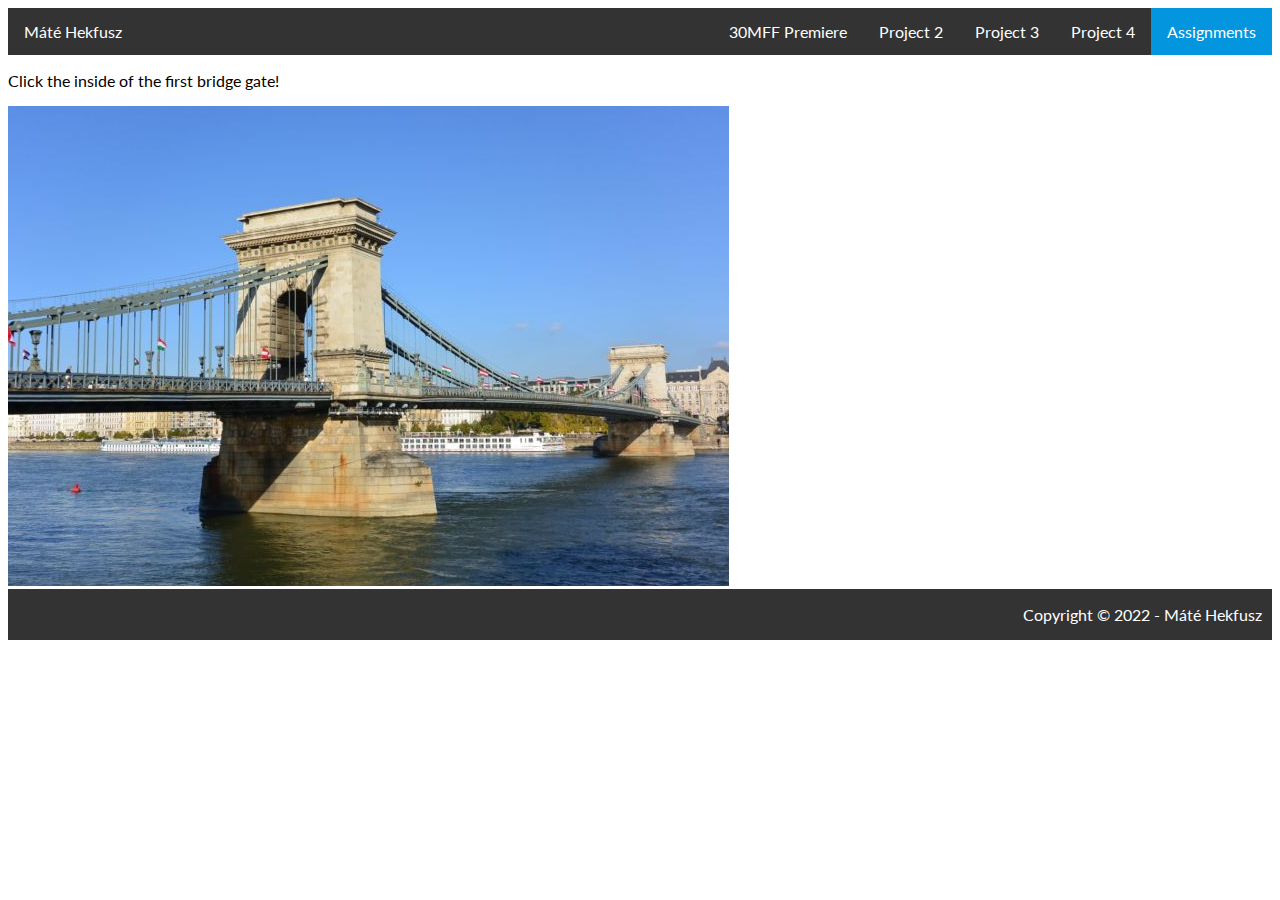
<file: bridge.html>
<!DOCTYPE html>
<html lang="en" dir="ltr">
	<head>
		<meta charset="utf-8">
		<title>Bridge - Máté Hekfusz</title>
		<link href='https://fonts.googleapis.com/css?family=Lato&subset=latin,latin-ext' rel='stylesheet' type='text/css'>
		<link rel="stylesheet" type="text/css" href="common.css" />
		<link rel="stylesheet" type="text/css" href="bridge.css" />
		<script src = "bridge.js" defer></script>
	</head>
	<body>
		<div class="navbar"> <!--I plan to keep the navbar and footer consistent throughout all my assignments, hence the placeholder Project links-->
		  <ul> <!-- The navbar itself is a heavily-modified list (as evidenced by the <ul> and <li> tags), with horizontal instead of vertical "listing" -->
			  <li style="float: left"><a href="">Máté Hekfusz</a></li>
  			<div class="dropdown active">
  				<button class="dropbtn">Assignments
  				</button>
  				<div class="dropdown-content">
  					<a href="bridge.html" class = "active">Bridge</a>
  					<a href="long-distance.html">Long Distance</a>
  				</div>
  			</div>
  			<li><a href="" title = "Coming soon!">Project 4</a></li>
  			<li><a href="" title = "Coming soon!">Project 3</a></li>
  			<li><a href="" title = "Coming soon!">Project 2</a></li>
  			<li><a href="movie-premier.html">30MFF Premiere</a></li>
  		  </ul>
  		</div>

		<div class = "prompt"><p>Click the inside of the first bridge gate!</p></div>
		<div class="img-overlay">
		  	<img src="lanchid.jpg">
			<svg id = "bridge" xmlns="http://www.w3.org/2000/svg" viewBox="0 0 914.82 205.46"><defs><style>.cls-1{fill:none;}.cls-1,.cls-2{stroke:#000;stroke-miterlimit:10;}.cls-2{fill:#e6ff3f;}</style></defs><g id="Outline"><path class="cls-1" d="M164,479.47l188-29s174-51,211-51,72.31,40,72.31,40l114.19,85,84.5,41h60.62s29.88-18,40.38-36,32-15,40-2,19.5,48,19.5,48l80,28-93.5-10s-135-18-144.52-17.5-154.65-3.5-154.65-3.5H569l-405,7" transform="translate(-163.92 -399)"/></g><g id="Inside"><path class="cls-2" d="M491.5,541.5V444.58s7-14.08,27-14.08,30,21,30,21v90Z" transform="translate(-163.92 -399)"/></g></svg>
		</div>
		<div id = "textbox"></div>

		<div class="footer">
	       <ul>
	      <p>Copyright © 2022 - Máté Hekfusz</p> <!--Frankly, I have no idea what it takes to properly copyright something...-->
	    </ul>
	    </div>

	</body>
</html>
</file>
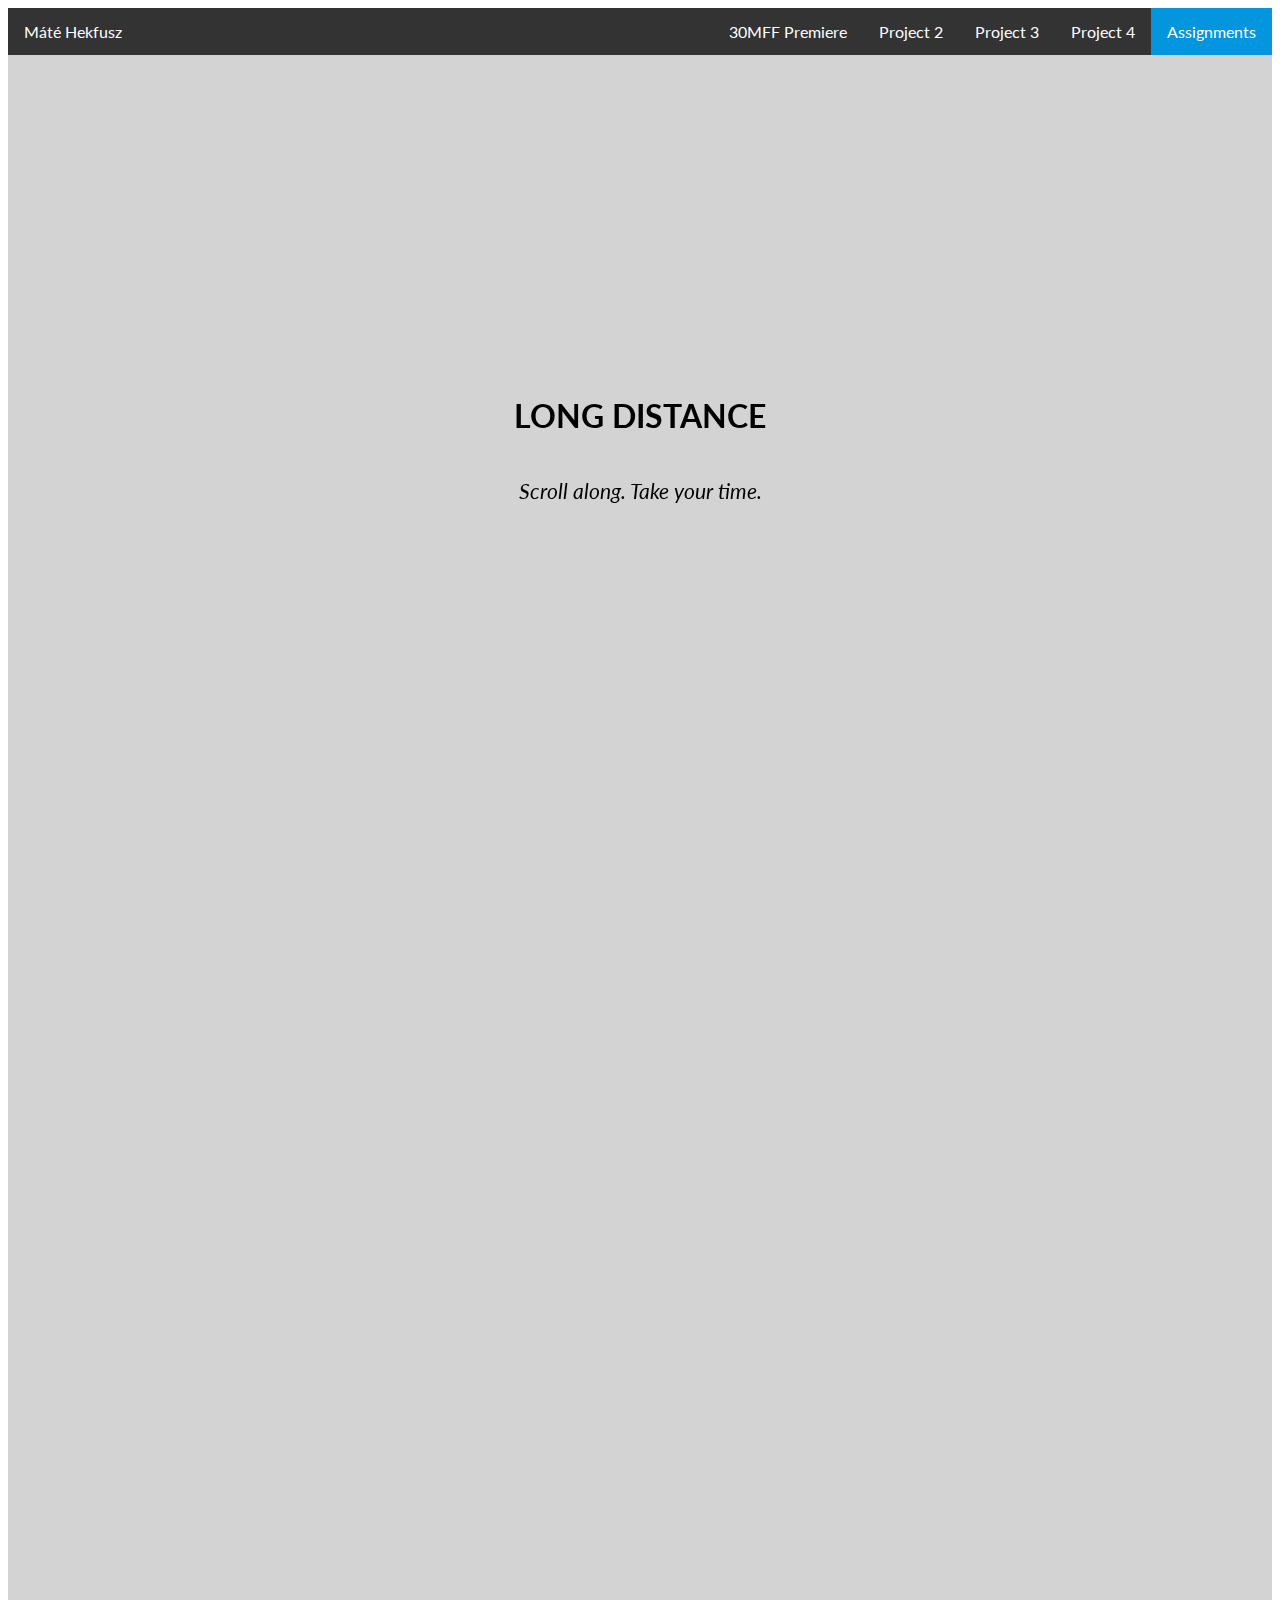
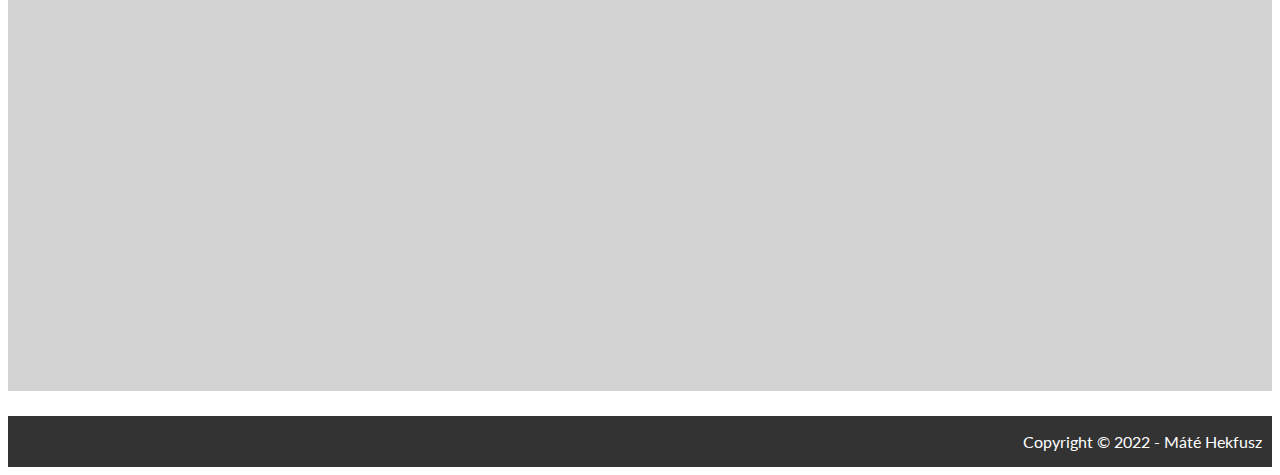
<file: long-distance.html>
<!DOCTYPE html>
<html lang="en" dir="ltr">
	<head>
		<meta charset="utf-8">
		<meta name="viewport" content="width=device-width">
		<title>Long Distance - Máté Hekfusz</title>
		<link href='https://fonts.googleapis.com/css?family=Lato&subset=latin,latin-ext' rel='stylesheet' type='text/css'>
		<link href="https://unpkg.com/aos@2.3.1/dist/aos.css" rel="stylesheet">
		<link rel="stylesheet" type="text/css" href="common.css" />
		<link rel="stylesheet" type="text/css" href="long-distance.css" />
	  	<script src="https://unpkg.com/aos@next/dist/aos.js" defer></script>
		<script src = "long-distance.js" defer></script>
	</head>
	<body>
		<div class="navbar"> <!--I plan to keep the navbar and footer consistent throughout all my assignments, hence the placeholder Project links-->
		  <ul> <!-- The navbar itself is a heavily-modified list (as evidenced by the <ul> and <li> tags), with horizontal instead of vertical "listing" -->
			<li style="float: left"><a href="">Máté Hekfusz</a></li>
			<div class="dropdown active"> <!-- Now with a dropdown list for non-project assignments! -->
				<button class="dropbtn">Assignments
				</button>
				<div class="dropdown-content">
					<a href="bridge.html">Bridge</a>
					<a href="long-distance.html" class = "active">Long Distance</a>
				</div>
			</div>
			<li><a href="" title = "Coming soon!">Project 4</a></li>
			<li><a href="" title = "Coming soon!">Project 3</a></li>
			<li><a href="" title = "Coming soon!">Project 2</a></li>
			<li><a href="movie-premier.html">30MFF Premiere</a></li>
		  </ul>
		</div>

		<div class="messenger">
			<div class = "title" data-aos="fade-up">
				<h1>LONG DISTANCE</h1>
				<p>Scroll along. Take your time.<p>
			</div>

			<div class = "chat user-chat" data-aos="fade-right"> <!--Most of the content in this project uses the Animate on Scroll library to create a chat window feeling-->
				<p class = "user-name">M</p>
				<p class = "message">hey babe</p>
			</div>

			<div class = "chat user-chat" data-aos="fade-right">
				<p class = "user-name">M</p>
				<p class = "message">hope you had a good night's sleep</p>
			</div>

			<div class = "chat other-chat" data-aos="fade-left" style="margin-top:10%"> <!--I play with the spacing of some boxes for storytelling effect :) -->
				<p class = "other-name">Z</p>
				<p class = "message">Good morning<p>
			</div>

			<div class = "chat user-chat" data-aos="fade-right">
				<p class = "user-name">M</p>
				<p class = "message">I just wanted to apologise for stuff yesterday</p>
			</div>

			<div class = "chat user-chat" data-aos="fade-right">
				<p class = "user-name">M</p>
				<p class = "message">I know we don't often get to spend time together these days</p>
			</div>

			<div class = "chat user-chat" data-aos="fade-right">
				<p class = "user-name">M</p>
				<p class = "message">I shouldn't have gotten cranky last night</p>
			</div>

			<div class = "chat user-chat" data-aos="fade-right" style="margin-top:8%">
				<p class = "user-name">M</p>
				<p class = "message">I mean, it was 3 am for me</p>
			</div>

			<div class = "chat user-chat" data-aos="fade-right">
				<p class = "user-name">M</p>
				<p class = "message">but that's not your fault</p>
			</div>

			<div class = "chat user-chat" data-aos="fade-right">
				<p class = "user-name">M</p>
				<p class = "message">I hate timezones just as much as you, trust me</p>
			</div>

			<div class = "chat user-chat" data-aos="fade-right" data-aos-id="color-change-setup"> <!--Giving these upcoming few boxes unique IDs so I can tie JS events to them-->
				<p class = "user-name">M</p>
				<p class = "message">so I just...wanted to say sorry</p>
			</div>

			<div class = "chat user-chat" data-aos="fade-right" data-aos-id="color-change-box1" style="margin-top:30%">
				<p class = "user-name">M</p>
				<p class = "message">babe?</p>
			</div>

			<div class = "chat user-chat" data-aos="fade-right" data-aos-id="color-change-box2" style="margin-top:15%">
				<p class = "user-name">M</p>
				<p class = "message">do you hate me?</p>
			</div>

			<div class = "chat other-chat" data-aos="fade-left" data-aos-id="color-change-box3" style="margin-top:35%">
				<p class = "other-name">Z</p>
				<p class = "message">I'm in a meeting, idiot<p>
			</div>

			<div class = "chat user-chat" data-aos="fade-right" style="margin-top:5%">
				<p class = "user-name">M</p>
				<p class = "message">oh</p>
			</div>

			<div class = "chat user-chat" data-aos="fade-right">
				<p class = "user-name">M</p>
				<p class = "message">right</p>
			</div>

			<div class = "chat user-chat" data-aos="fade-right">
				<p class = "user-name">M</p>
				<p class = "message">I knew that</p>
			</div>

			<div class = "chat other-chat" data-aos="fade-left">
				<p class = "other-name">Z</p>
				<p class = "message">You need to worry less &lt;3<p>
			</div>

			<div class = "chat other-chat" data-aos="fade-left">
				<p class = "other-name">Z</p>
				<p class = "message">I'll call you when I'm done, okay?<p>
			</div>

			<div class = "chat user-chat" data-aos="fade-right">
				<p class = "user-name">M</p>
				<p class = "message">of course! I love you too</p>
			</div>

			<div class = "chat user-chat" data-aos="fade-right" style="margin-top:20%">
				<p class = "user-name">M</p>
				<p class = "message">only three more months like this, babe</p>
			</div>

			<div class = "chat user-chat" data-aos="fade-right">
				<p class = "user-name">M</p>
				<p class = "message">and then we can finally be together &lt;3</p> <!--Here's hoping!-->
			</div>

		</div>

		<div class="footer">
			<ul>
				<p>Copyright © 2022 - Máté Hekfusz</p> <!--Frankly, I have no idea what it takes to properly copyright something...-->
			</ul>
		</div>

	</body>
</html>
</file>
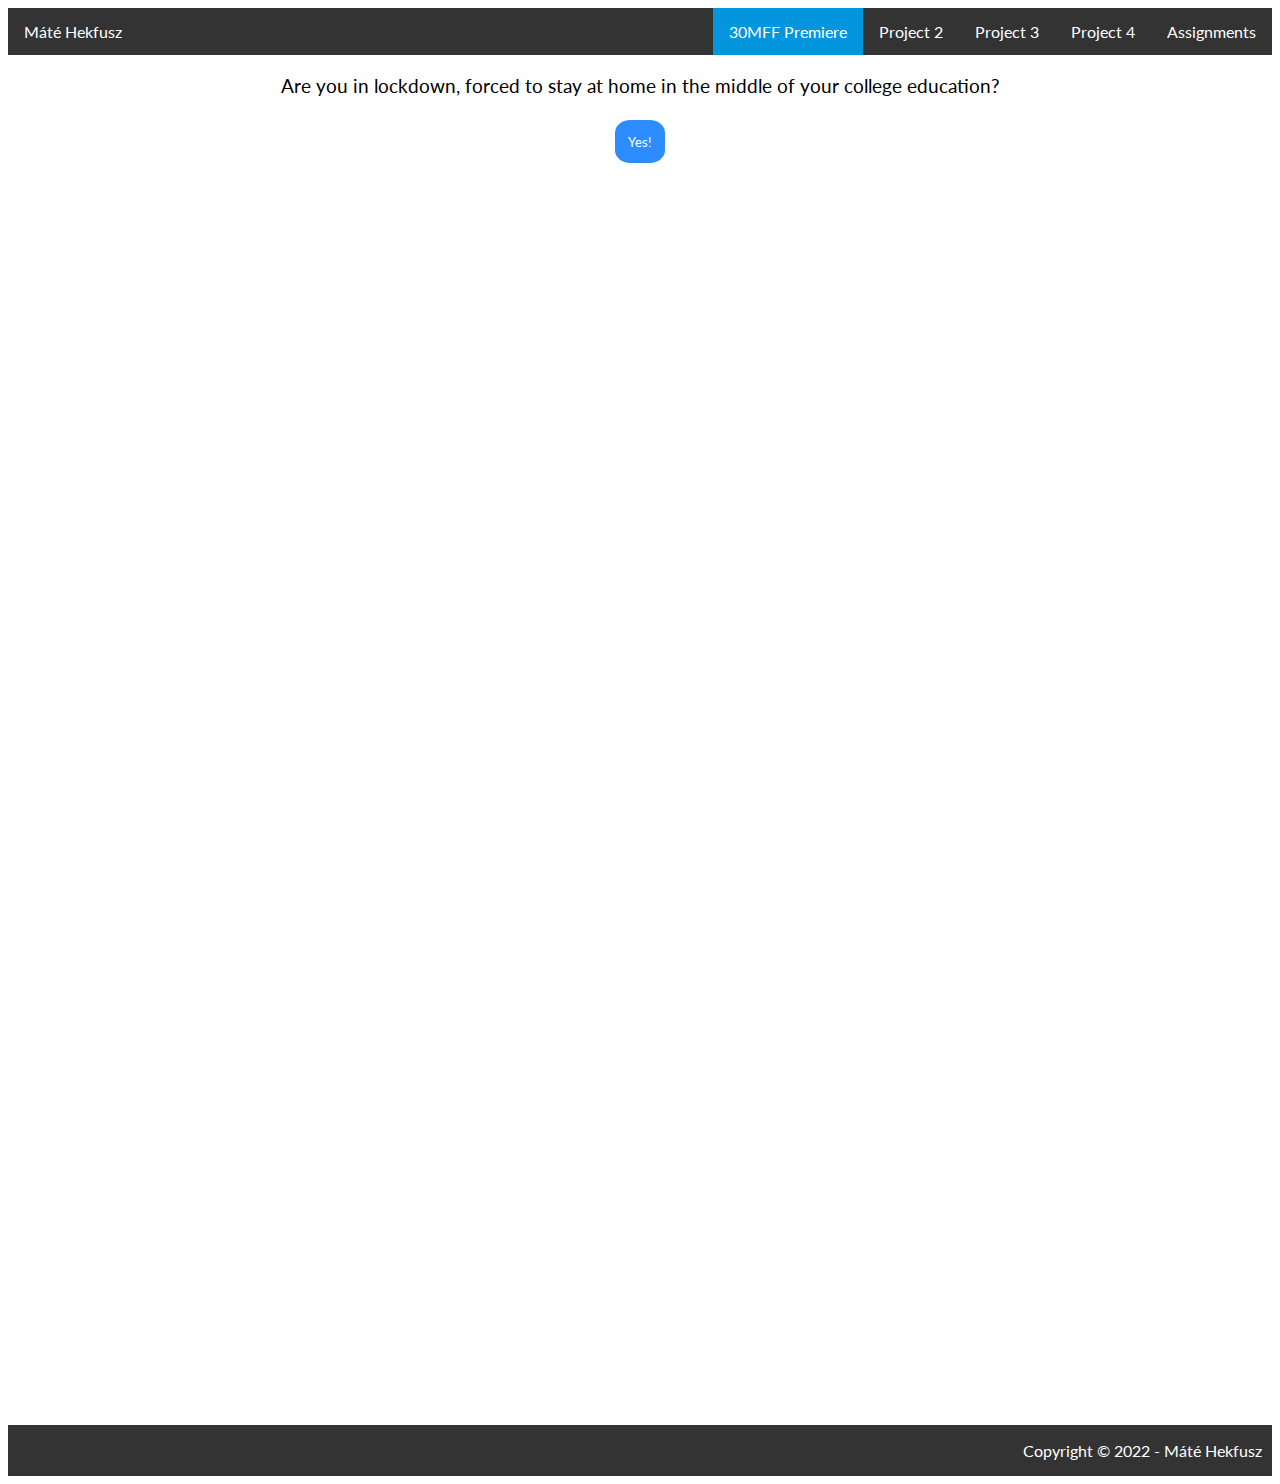
<file: movie-premier.html>
<!DOCTYPE html>
<html>
	<head>
		<meta charset="utf-8"/>
		<meta name="viewport" content="width=device-width">
		<title>Introducing Zoom - Máté Hekfusz</title>
		<link href='https://fonts.googleapis.com/css?family=Lato&subset=latin,latin-ext' rel='stylesheet' type='text/css'>
		<link rel="stylesheet" type="text/css" href="common.css" />
		<link rel="stylesheet" type="text/css" href="movie-premier.css" />
		<script src = "movie-premier.js" defer></script>
	</head>
	<body>

    <div class="navbar"> <!--I plan to keep the navbar and footer consistent throughout all my assignments, hence the placeholder Project links-->
      <ul> <!-- The navbar itself is a heavily-modified list (as evidenced by the <ul> and <li> tags), with horizontal instead of vertical "listing" -->
        <li style="float: left"><a href="">Máté Hekfusz</a></li>
		<div class="dropdown"> <!-- Now with a dropdown list for non-project assignments! -->
			<button class="dropbtn">Assignments
			</button>
			<div class="dropdown-content">
				<a href="bridge.html">Bridge</a>
				<a href="long-distance.html">Long Distance</a>
			</div>
		</div>
		<li><a href="" title = "Coming soon!">Project 4</a></li>
		<li><a href="" title = "Coming soon!">Project 3</a></li>
		<li><a href="" title = "Coming soon!">Project 2</a></li>
		<li><a href="movie-premier.html" class = "active">30MFF Premiere</a></li>
	  </ul>
	</div>

	<div class = "content">

		<div class = "promo promo1"> <!-- As I see it, giving a div two classes is an alternative of wrapping it in a parent div: in this case, the promo class is shared by all lines, while each also have unique classes -->
			<p id = "promo-line1">Are you in lockdown, forced to stay at home in the middle of your college education?</p>
			<button class = "button" id = "button1">Yes!</button>
		</div>
		<div class = "promo promo2">
			<p id = "promo-line2">Are you having a hard time juggling a million apps to keep in contact with everyone?</p>
			<button class = "button" id = "button2">All the time!</button>
		</div>
		<div class = "promo promo3">
			<p id = "promo-line3">Do you wish you could have an all-in-one solution to all your remote needs?</p>
			<button class = "button" id = "button3">Of course!</button>
		</div>

	  <div class = "title">
	    <h1>INTRODUCING <span style="color: #2d8cff">ZOOM</span></h1>
	  </div>

	  <div class = "tagline">
	    <p>The best remote meeting platform, as chosen by universities worldwide!</p>
	  </div>

		<div class="features"> <!--Here I use <span> instead of <p> tags to allow for the hover-switch formatting -->
		  <div class = "feature">
				<span class = "promise"><b>Millions of users</b></span>
				<span class = "reality">Some of them aren't even forced to use it!</span>
			</div>
		  <div class = "feature">
				<span class = "promise"><b>End-to-end data encryption</b></span>
				<span class = "reality">Except for the juicy bits which we may or may not sell!</span>
			</div>
		  <div class = "feature">
				<span class = "promise"><b>Unlimited meeting duration</b></span>
				<span class = "reality">Only if you buy a license, but that's natural!</span>
			</div>
		</div>

	  <div class = "video">
			<p>Still not convinced? Watch our promotional video!</p>
	    <video width="854" height="480" controls>
	    <source src="https://www.commlab.nyuadim.com/MangS22/Introducing_Zoom.mp4" type="video/mp4">
	    </video>
	  </div>

	  <div class = "download">
			<p>Amazed? We thought you would be.</p>
			<a href = "" title = "Don't worry, I won't actually make you download Zoom. :)">Download Zoom today!</a>
		</div>

		<div class = "disclaimer">
			<p>DISCLAIMER:
			This is a parody and is in no way affiliated with Zoom (nor does it wish to be).
			The movie was made in 30 minutes (and change) during Professor Michael Ang's <a href = "https://www.commlab.nyuadim.com/">Communications Lab</a> class on 26 January, 2022.
			The page was made in many hours of blood, sweat, and tiny CSS adjustments.</p>
		</div>

	</div>

  <div class="footer">
     <ul>
    <p>Copyright © 2022 - Máté Hekfusz</p> <!--Frankly, I have no idea what it takes to properly copyright something...-->
  </ul>
  </div>

	</body>

</html>
</file>
<file: common.css>
/* SITE-WIDE STYLES */

/* Uniform font */
body {
  font-family: 'Lato', sans-serif;
}

/* Navbar/header */
.navbar ul {
  list-style-type: none; /* Remove list marker */
  margin: 0;
  padding: 0;
  overflow: hidden;
  background-color: #333;
}

li {
  float: right;
}

.navbar li a {
  display: block;
  color: white;
  text-align: center;
  padding: 14px 16px;
  text-decoration: none; /* Removes the underlining usually present at links */
}

.navbar li a:hover {
  background-color: #0395DE;
}

.navbar .active {
  background-color: #0395DE;
}

/* Dropdown in navbar */

.dropdown {
  float: right;
  overflow: hidden;
}

.dropdown .dropbtn {
  font-size: 16px;
  border: none;
  outline: none;
  color: white;
  padding: 14px 16px;
  background-color: inherit;
  font-family: inherit;
  margin: 0;
}

.dropdown-content {
  display: none;
  position: absolute;
  background-color: #333;
  z-index: 1;
}

.dropdown-content a {
  float: none;
  color: white;
  padding: 12px 16px;
  text-decoration: none;
  display: block;
  text-align: left;
}

.dropdown-content a:hover {
  background-color: #0395DE;
}

.dropdown:hover .dropdown-content {
  display: block;
}

/* Footer */
.footer ul {
  list-style-type: none;
  margin: 0;
  padding: 0;
  overflow: hidden;
  background-color: #333;
	bottom: 0;
}

.footer p {
  color: white;
  text-align: right;
  display: block;
  padding-right: 10px;
}
</file>
<file: bridge.css>
.img-overlay {
  position: relative;
  display: inline-block;
}

.img-overlay svg {
  position: absolute;
  top: 160px; /* Manual adjustment to line SVG up with image */
  left: 0;
  opacity: 0;
}
</file>
<file: long-distance.css>
.title {
	text-align: center;
	padding-top: 25vw; /* Practically all measurements here are done with relative units, for maximum responsiveness*/
	padding-bottom: 25vw;
}

.title p {
	font-size: 1.3em;
	font-style: italic;
	padding-top: 1em;
}

.messenger {
	background-color: lightgrey;
}

.user-name {
	color: lightblue; /* Simple, clear colours */
	margin: 0;
	font-size: 1.4em;
}

.other-name {
	color: red;
	margin: 0;
	font-size: 1.4em;
}

.message {
	color: white;
	margin: 0.5em;
	font-size: 1.3em;
}

.chat { /* Since the two people's chat boxes have only a few style differences, I made a common class to contain everything that's the same */
	width: max-content; /* Make chat box size scale with the text within, up to a certain point */
	max-width: 25%;
	background-color: darkblue;
	padding: 1em;
	margin-bottom: 2%;
	border-radius: 25px;
}

.user-chat { /* And then applied the individual classes which determine which side the messages are on */
	margin-right: auto;
	margin-left: 25%;
}

.other-chat {
	background-color: darkred;
	margin-left: auto;
	margin-right: 25%;
}

@media (max-width:600px) { /* Push the chat boxes further out on small screens, looks way better */
	.user-chat {
		margin-left: 5%;
		max-width: 40%;
	}

	.other-chat {
		margin-right: 5%;
		max-width: 40%;
	}
}
</file>
<file: movie-premier.css>
.content {
  visibility: hidden; /* Start with the main content hidden */
  text-align: center; /* Easier to just put it here, since (almost) everything is centered here */
}

.button {
  font-family: 'Lato', sans-serif; /* For some reason, the button text didn't change fonts when I added it to the body tag */
  border: none;
  color: white;
  padding: 1em;
  text-align: center;
  display: inline-block;
  margin: 4px 2px;
  cursor: pointer; /* Specifies that the cursor changes when hovering over the button, to sign that it's clickable */
  background-color: #2d8cff;
  border-radius: 30%; /* Rounding the corners! */
}

.promo {
  font-size: 1.2em; /* I tried to use flexible sizes wherever possible */
}

.promo1 {
  visibility: visible;
}

.title {
  font-size: 1.2em;
  padding-top: 2em;
}

.tagline {
  font-size: 1.2em;
  font-style: italic;
}

.features {
  height: 100%;
  padding: 0;
  margin: 0;
  display: flex; /* Dabbling with CSS flexbox a little here to display my three feature boxes evenly side-by-side */
  flex-direction: row;
  justify-content: center; /* Horizontal centering */
  align-items: center;     /* Vertical centering */
}

.feature { /* Each feature box has a fixed size for a uniform look; the words wrap around automatically */
  width: 250px;
  height: 3em;
  margin: 1em 4em;
  background-color: #2d8cff; /* This is the exact Zoom blue - don't tell them ;) */
  color: white;
  padding: 0.5em;
  text-align: center;
}

.promise {
  line-height: 3em;
  font-size: 1em;
}

.reality {
  line-height: 1.5em;
  font-size: 1em;
  display: none;
}

/* The below two hovers are a simple way to achieve changing text: the "promise", which appears first, is hidden on hover, while the "reality" is un-hidden */
.feature:hover .promise {
  display: none;
}

.feature:hover .reality {
  display: inline;
}

.video {
  font-size: 1.2em;
}

video { /* Center the video */
  display: block;
  margin: 0 auto;
}

.download { /* I wanted to make the font here especially big for that good old bash-your-head-in advertisement feel */
  font-size: 2em;
}

.download p {
  margin: 0.5em;
  padding: 0;
}

.download a {
  color: #2d8cff;
}

.disclaimer { /* In stark contrast with the download prompt, the disclaimer is small and tucked away */
  display: block;
  margin: auto;
  padding-top: 3em;
  width: 854px; /* Same width as the video, for aesthetics */
  text-align: center;
  font-size: 0.8em;
  font-style: italic;
  margin-bottom: 1em;
}

.disclaimer p { /* This block, together with the one above, centers the div but keeps the text within left-aligned */
  display: inline-block;
  text-align: left;
}
</file>
